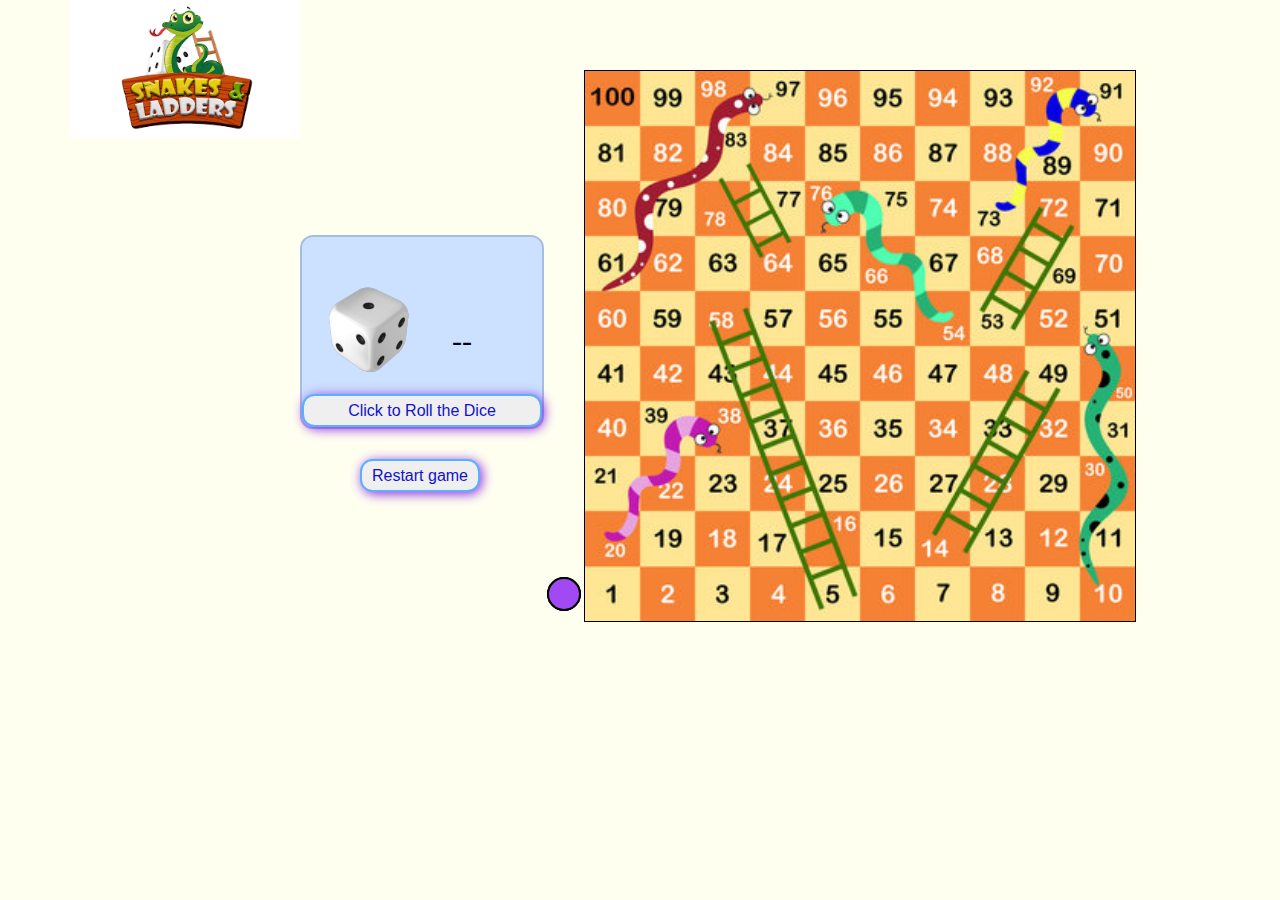
<file: index.html>
<!DOCTYPE html>
<html lang="en">

<head>
    <meta charset="UTF-8">
    <meta name="viewport" content="width=device-width, initial-scale=1.0">
    <title>snake ladder game</title>
    <link rel="stylesheet" href="style.css">
</head>

<body>
    <div class="control">

        <div class="heading"><img src="image/snake.png" alt="image" srcset=""></div>
        <div class="mainbody">
            <div class="container">
                
                <div class="diceBox">
                    <div class="diceScore">
                        <img src="image/dice.png" alt="">
                        <div class="diceNo">--</div>
                    </div>
                    <button class="btn5">Click to Roll the Dice</button>
                </div>
                <button class="reset btn5">Restart game</button>
            </div>
            <div class="counters">
                <div class="counter1"></div>
                <div class="counter2"></div>
            </div>
            <div class="board">
                <div class="cell">100</div>
                <div class="cell">99</div>
                <div class="cell">98</div>
                <div class="cell">97</div>
                <div class="cell">96</div>
                <div class="cell">95</div>
                <div class="cell">94</div>
                <div class="cell">93</div>
                <div class="cell">92</div>
                <div class="cell">91</div>

                <div class="cell">81</div>
                <div class="cell">82</div>
                <div class="cell">83</div>
                <div class="cell">84</div>
                <div class="cell">85</div>
                <div class="cell">86</div>
                <div class="cell">87</div>
                <div class="cell">88</div>
                <div class="cell">89</div>
                <div class="cell">90</div>

                <div class="cell">80</div>
                <div class="cell">79</div>
                <div class="cell">78</div>
                <div class="cell">77</div>
                <div class="cell">76</div>
                <div class="cell">75</div>
                <div class="cell">74</div>
                <div class="cell">73</div>
                <div class="cell">72</div>
                <div class="cell">71</div>

                <div class="cell">61</div>
                <div class="cell">62</div>
                <div class="cell">63</div>
                <div class="cell">64</div>
                <div class="cell">65</div>
                <div class="cell">66</div>
                <div class="cell">67</div>
                <div class="cell">68</div>
                <div class="cell">69</div>
                <div class="cell">70</div>

                <div class="cell">60</div>
                <div class="cell">59</div>
                <div class="cell">58</div>
                <div class="cell">57</div>
                <div class="cell">56</div>
                <div class="cell">55</div>
                <div class="cell">54</div>
                <div class="cell">53</div>
                <div class="cell">52</div>
                <div class="cell">51</div>

                <div class="cell">41</div>
                <div class="cell">42</div>
                <div class="cell">43</div>
                <div class="cell">44</div>
                <div class="cell">45</div>
                <div class="cell">46</div>
                <div class="cell">47</div>
                <div class="cell">48</div>
                <div class="cell">49</div>
                <div class="cell">50</div>

                <div class="cell">40</div>
                <div class="cell">39</div>
                <div class="cell">38</div>
                <div class="cell">37</div>
                <div class="cell">36</div>
                <div class="cell">35</div>
                <div class="cell">34</div>
                <div class="cell">33</div>
                <div class="cell">32</div>
                <div class="cell">31</div>

                <div class="cell">21</div>
                <div class="cell">22</div>
                <div class="cell">23</div>
                <div class="cell">24</div>
                <div class="cell">25</div>
                <div class="cell">26</div>
                <div class="cell">27</div>
                <div class="cell">28</div>
                <div class="cell">29</div>
                <div class="cell">30</div>

                <div class="cell">20</div>
                <div class="cell">19</div>
                <div class="cell">18</div>
                <div class="cell">17</div>
                <div class="cell">16</div>
                <div class="cell">15</div>
                <div class="cell">14</div>
                <div class="cell">13</div>
                <div class="cell">12</div>
                <div class="cell">11</div>

                <div class="cell">1</div>
                <div class="cell">2</div>
                <div class="cell">3</div>
                <div class="cell">4</div>
                <div class="cell">5</div>
                <div class="cell">6</div>
                <div class="cell">7</div>
                <div class="cell">8</div>
                <div class="cell">9</div>
                <div class="cell">10</div>
            </div>
        </div>
    </div>
    <script src="script.js"></script>
</body>

</html>
</file>
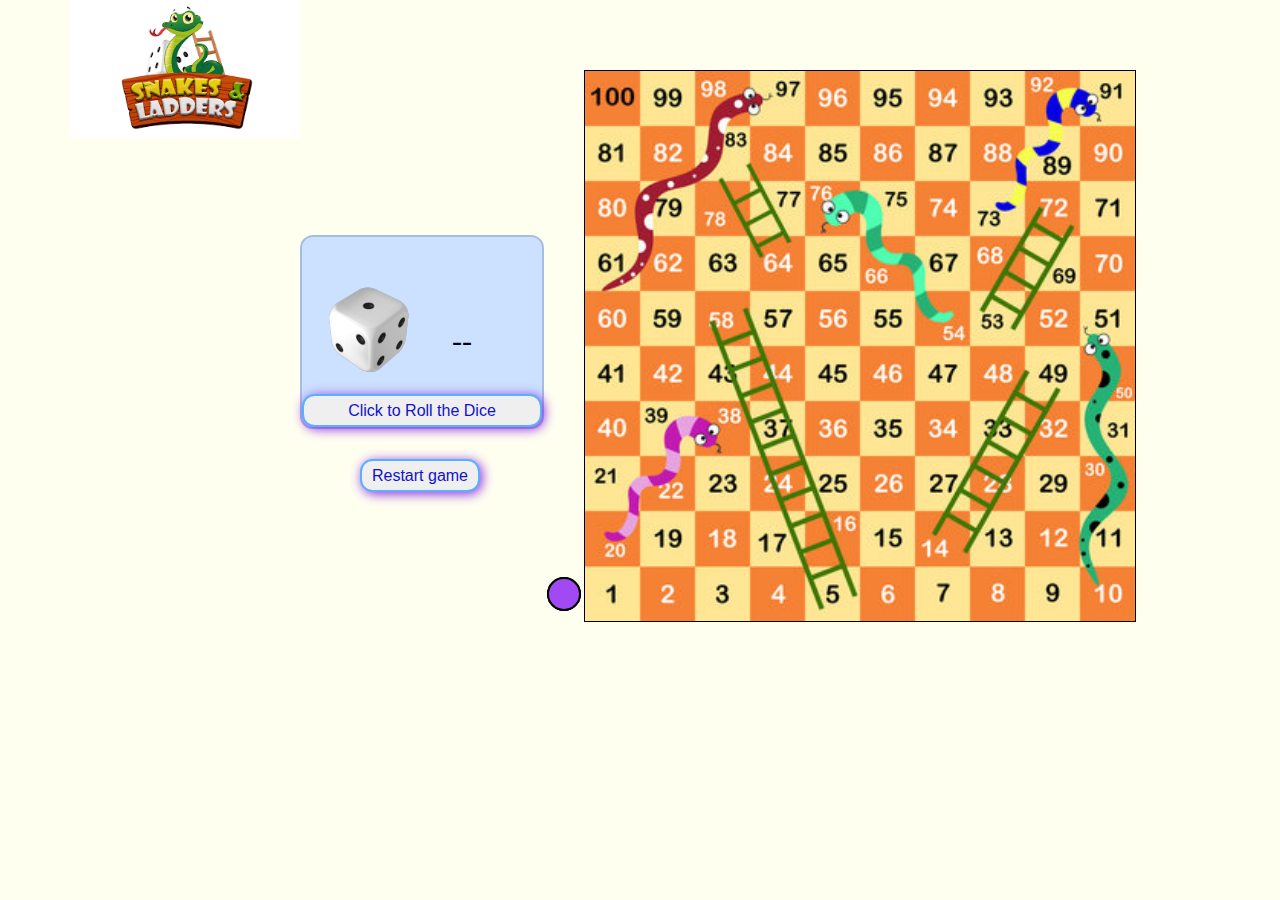
<file: snakelad.html>
<!DOCTYPE html>
<html lang="en">

<head>
    <meta charset="UTF-8">
    <meta name="viewport" content="width=device-width, initial-scale=1.0">
    <title>snake ladder game</title>
    <link rel="stylesheet" href="snakelad.css">
</head>

<body>
    <div class="control">

        <div class="heading"><img src="image/snake.png" alt="image" srcset=""></div>
        <div class="mainbody">
            <div class="container">
                
                <div class="diceBox">
                    <div class="diceScore">
                        <img src="image/dice.png" alt="">
                        <div class="diceNo">--</div>
                    </div>
                    <button class="btn5">Click to Roll the Dice</button>
                </div>
                <button class="reset btn5">Restart game</button>
            </div>
            <div class="counters">
                <div class="counter1"></div>
                <div class="counter2"></div>
            </div>
            <div class="board">
                <div class="cell">100</div>
                <div class="cell">99</div>
                <div class="cell">98</div>
                <div class="cell">97</div>
                <div class="cell">96</div>
                <div class="cell">95</div>
                <div class="cell">94</div>
                <div class="cell">93</div>
                <div class="cell">92</div>
                <div class="cell">91</div>

                <div class="cell">81</div>
                <div class="cell">82</div>
                <div class="cell">83</div>
                <div class="cell">84</div>
                <div class="cell">85</div>
                <div class="cell">86</div>
                <div class="cell">87</div>
                <div class="cell">88</div>
                <div class="cell">89</div>
                <div class="cell">90</div>

                <div class="cell">80</div>
                <div class="cell">79</div>
                <div class="cell">78</div>
                <div class="cell">77</div>
                <div class="cell">76</div>
                <div class="cell">75</div>
                <div class="cell">74</div>
                <div class="cell">73</div>
                <div class="cell">72</div>
                <div class="cell">71</div>

                <div class="cell">61</div>
                <div class="cell">62</div>
                <div class="cell">63</div>
                <div class="cell">64</div>
                <div class="cell">65</div>
                <div class="cell">66</div>
                <div class="cell">67</div>
                <div class="cell">68</div>
                <div class="cell">69</div>
                <div class="cell">70</div>

                <div class="cell">60</div>
                <div class="cell">59</div>
                <div class="cell">58</div>
                <div class="cell">57</div>
                <div class="cell">56</div>
                <div class="cell">55</div>
                <div class="cell">54</div>
                <div class="cell">53</div>
                <div class="cell">52</div>
                <div class="cell">51</div>

                <div class="cell">41</div>
                <div class="cell">42</div>
                <div class="cell">43</div>
                <div class="cell">44</div>
                <div class="cell">45</div>
                <div class="cell">46</div>
                <div class="cell">47</div>
                <div class="cell">48</div>
                <div class="cell">49</div>
                <div class="cell">50</div>

                <div class="cell">40</div>
                <div class="cell">39</div>
                <div class="cell">38</div>
                <div class="cell">37</div>
                <div class="cell">36</div>
                <div class="cell">35</div>
                <div class="cell">34</div>
                <div class="cell">33</div>
                <div class="cell">32</div>
                <div class="cell">31</div>

                <div class="cell">21</div>
                <div class="cell">22</div>
                <div class="cell">23</div>
                <div class="cell">24</div>
                <div class="cell">25</div>
                <div class="cell">26</div>
                <div class="cell">27</div>
                <div class="cell">28</div>
                <div class="cell">29</div>
                <div class="cell">30</div>

                <div class="cell">20</div>
                <div class="cell">19</div>
                <div class="cell">18</div>
                <div class="cell">17</div>
                <div class="cell">16</div>
                <div class="cell">15</div>
                <div class="cell">14</div>
                <div class="cell">13</div>
                <div class="cell">12</div>
                <div class="cell">11</div>

                <div class="cell">1</div>
                <div class="cell">2</div>
                <div class="cell">3</div>
                <div class="cell">4</div>
                <div class="cell">5</div>
                <div class="cell">6</div>
                <div class="cell">7</div>
                <div class="cell">8</div>
                <div class="cell">9</div>
                <div class="cell">10</div>
            </div>
        </div>
    </div>
    <script src="snakelad.js"></script>
</body>

</html>
</file>
<file: style.css>
* {
    margin: 0;
    padding: 0;
}

body {
    background-color: #FFFFF0;
}

.control {
    display: flex;
}

.mainbody {
    display: flex;
    justify-content: center;
    align-items: center;
    margin-top: 70px;
}

.heading img {
    width: 230px;
    display: flex;
    background-color: rgb(45, 152, 117);
    margin-left: 70px;
}

.board {
    background-image: url("image/snakeladder.jpg");
    background-size: cover;
    width: 550px;
    height: 550px;
    border: 1.9px solid black;
    display: grid;
    grid-template-columns: repeat(10, 1fr);
    grid-template-rows: repeat(10, 1fr);
    position: relative;
}

.counters {
    display: flex;
    margin-top: 330px;
    height: 200px;
    width: 40px;
    gap: 1.7px;
    flex-direction: column;
    justify-content: flex-end;
    /* position: absolute; */
}

.counter1 {
    margin-left: 3px;
    width: 30px;
    height: 30px;
    border: 2px solid black;
    background-color: rgb(226, 43, 43);
    border-radius: 50%;
    position: absolute; 
    z-index: 20; 
}

.counter2 {
    margin-left: 3px;
    width: 30px;
    height: 30px;
    border-radius: 50%;
    border: 2px solid black;
    background-color: rgb(161, 74, 243);
    position: absolute; 
    z-index: 20;
}

.cell {
    
  display: flex;
  justify-content: center;
  align-items: center;
  color: transparent;/* Hide cell numbers */
  
}



.diceBox {
    width: 240px;
    height: 190px;
    border: 2px solid black;
    border-radius: 13px;
    display: flex;
    flex-direction: column;
    justify-content: flex-end;
    background-color: rgb(203, 225, 255);
    margin-top: 35px;
    border: 2px solid rgb(166, 189, 226);
}

.diceScore {
    display: flex;
}

.diceNo {
    margin-top: 60px;
    margin-left: 20px;
    font-size: 30px;
}

.diceBox button {
    height: 33px;
    border-radius: 12.5px;
    color: rgb(18, 18, 205);
    box-shadow: 2px 2px 12px blueviolet;
    cursor: pointer;
    position: relative;
    z-index: 0;
    overflow: hidden;
    font-size: 16px;
    border: 2px solid rgb(90, 175, 255);
}

.reset{
     height: 33px;
     width: 120px;
    border-radius: 12.5px;
    color: rgb(18, 18, 205);
    box-shadow: 2px 2px 12px blueviolet;
    cursor: pointer;
    position: relative;
    z-index: 0;
    overflow: hidden;
    font-size: 16px;
    border: 2px solid rgb(90, 175, 255);
    margin-top: 30px;
    margin-left: 60px;
    
}

.btn5::before {
    content: "";
    width: 100%;
    height: 100%;
    background-color: rgb(177, 237, 14);
    position: absolute;
    top: 0%;
    right: 0%;
    z-index: -1;
    transform: translateX(-100%);
    transition: .8s;
}

.btn5::after {
    content: "";
    width: 100%;
    height: 100%;
    background-color: rgb(177, 237, 14);
    position: absolute;
    top: 0%;
    right: 0%;
    z-index: -1;
    transform: translateX(100%);
    transition: .7s;
}

.btn5:hover {
    color: white;
    text-shadow: 3px 3px 14px rgba(66, 241, 223, 0.971);
    transition: .6s;
    border-color: antiquewhite;
}

.btn5:hover::before {
    transform: translateX(-50%) rotate(180deg);
    transition: .5s;
}

.btn5:hover::after {
    transform: translateX(50%) rotate(180deg);
    transition: .5s;
}

.diceBox img {
    width: 130px;
}


@media (max-width: 480px) {
  body {
    transform: rotate(90deg);
    transform-origin: top left;
    width: 100vh;  
    height: 100vw;
    overflow-x: hidden; 
    position: relative;
  }
  
  .mainbody {
    width: 100vh;  
    height: 100vw;
    overflow: auto;
  }
}
</file>
<file: snakelad.css>
* {
    margin: 0;
    padding: 0;
}

body {
    background-color: #FFFFF0;
}

.control {
    display: flex;
}

.mainbody {
    display: flex;
    justify-content: center;
    align-items: center;
    margin-top: 70px;
}

.heading img {
    width: 230px;
    display: flex;
    background-color: rgb(45, 152, 117);
    margin-left: 70px;
}

.board {
    background-image: url("image/snakeladder.jpg");
    background-size: cover;
    width: 550px;
    height: 550px;
    border: 1.9px solid black;
    display: grid;
    grid-template-columns: repeat(10, 1fr);
    grid-template-rows: repeat(10, 1fr);
    position: relative;
}

.counters {
    display: flex;
    margin-top: 330px;
    height: 200px;
    width: 40px;
    gap: 1.7px;
    flex-direction: column;
    justify-content: flex-end;
    /* position: absolute; */
}

.counter1 {
    margin-left: 3px;
    width: 30px;
    height: 30px;
    border: 2px solid black;
    background-color: rgb(226, 43, 43);
    border-radius: 50%;
    position: absolute; 
    z-index: 20; 
}

.counter2 {
    margin-left: 3px;
    width: 30px;
    height: 30px;
    border-radius: 50%;
    border: 2px solid black;
    background-color: rgb(161, 74, 243);
    position: absolute; 
    z-index: 20;
}

.cell {
    
  display: flex;
  justify-content: center;
  align-items: center;
  color: transparent;/* Hide cell numbers */
  
}



.diceBox {
    width: 240px;
    height: 190px;
    border: 2px solid black;
    border-radius: 13px;
    display: flex;
    flex-direction: column;
    justify-content: flex-end;
    background-color: rgb(203, 225, 255);
    margin-top: 35px;
    border: 2px solid rgb(166, 189, 226);
}

.diceScore {
    display: flex;
}

.diceNo {
    margin-top: 60px;
    margin-left: 20px;
    font-size: 30px;
}

.diceBox button {
    height: 33px;
    border-radius: 12.5px;
    color: rgb(18, 18, 205);
    box-shadow: 2px 2px 12px blueviolet;
    cursor: pointer;
    position: relative;
    z-index: 0;
    overflow: hidden;
    font-size: 16px;
    border: 2px solid rgb(90, 175, 255);
}

.reset{
     height: 33px;
     width: 120px;
    border-radius: 12.5px;
    color: rgb(18, 18, 205);
    box-shadow: 2px 2px 12px blueviolet;
    cursor: pointer;
    position: relative;
    z-index: 0;
    overflow: hidden;
    font-size: 16px;
    border: 2px solid rgb(90, 175, 255);
    margin-top: 30px;
    margin-left: 60px;
    
}

.btn5::before {
    content: "";
    width: 100%;
    height: 100%;
    background-color: rgb(177, 237, 14);
    position: absolute;
    top: 0%;
    right: 0%;
    z-index: -1;
    transform: translateX(-100%);
    transition: .8s;
}

.btn5::after {
    content: "";
    width: 100%;
    height: 100%;
    background-color: rgb(177, 237, 14);
    position: absolute;
    top: 0%;
    right: 0%;
    z-index: -1;
    transform: translateX(100%);
    transition: .7s;
}

.btn5:hover {
    color: white;
    text-shadow: 3px 3px 14px rgba(66, 241, 223, 0.971);
    transition: .6s;
    border-color: antiquewhite;
}

.btn5:hover::before {
    transform: translateX(-50%) rotate(180deg);
    transition: .5s;
}

.btn5:hover::after {
    transform: translateX(50%) rotate(180deg);
    transition: .5s;
}

.diceBox img {
    width: 130px;
}


@media (max-width: 480px) {
  body {
    transform: rotate(90deg);
    transform-origin: top left;
    width: 100vh;  
    height: 100vw;
    overflow-x: hidden; 
    position: relative;
  }
  
  .mainbody {
    width: 100vh;  
    height: 100vw;
    overflow: auto;
  }
}
</file>
